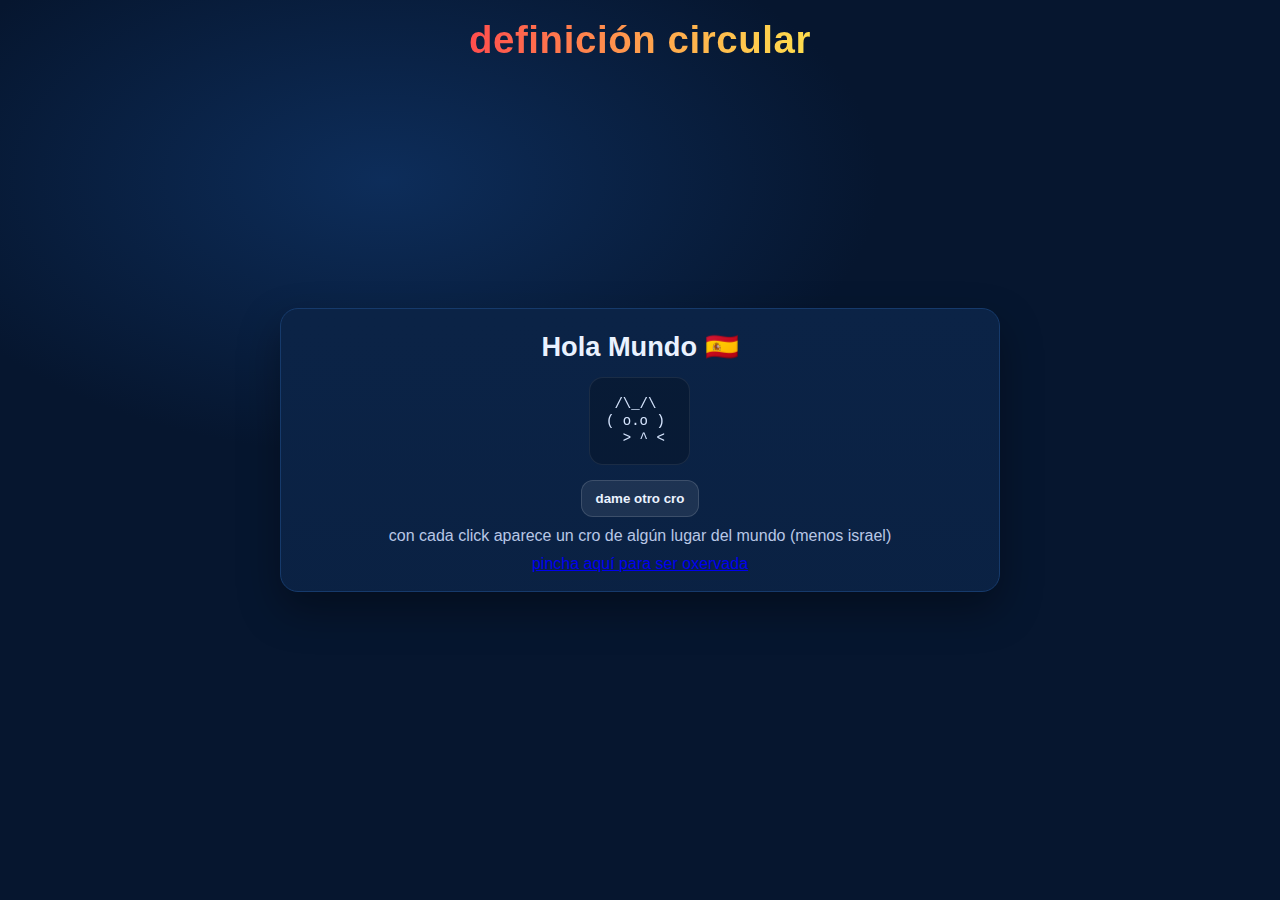
<file: index.html>
<!doctype html>
<html lang="es">
  <head>
    <meta charset="utf-8" />
    <meta name="viewport" content="width=device-width, initial-scale=1" />
    <title>ola</title>
    <link rel="stylesheet" href="styles.css" />
  </head>

  <body>
    <h2 class="rainbow-title">definición circular</h2>

    <main>
      <h1 id="title">Hola Mundo 🇪🇸</h1>

      <pre id="cat" class="ascii floating" aria-label="Gatitos ASCII">
 /\_/\  
( o.o ) 
 > ^ <
      </pre>

      <button id="btn" type="button">dame otro cro</button>
      <p class="hint">con cada click aparece un cro de algún lugar del mundo (menos israel)</p>

      <p class="hint">
        <a href="pagina2.html">pincha aquí para ser oxervada</a>
      </p>
    </main>

    <!-- IMPORTANTE: script al final + defer -->
    <script src="script.js" defer></script>
  </body>
</html>
</file>
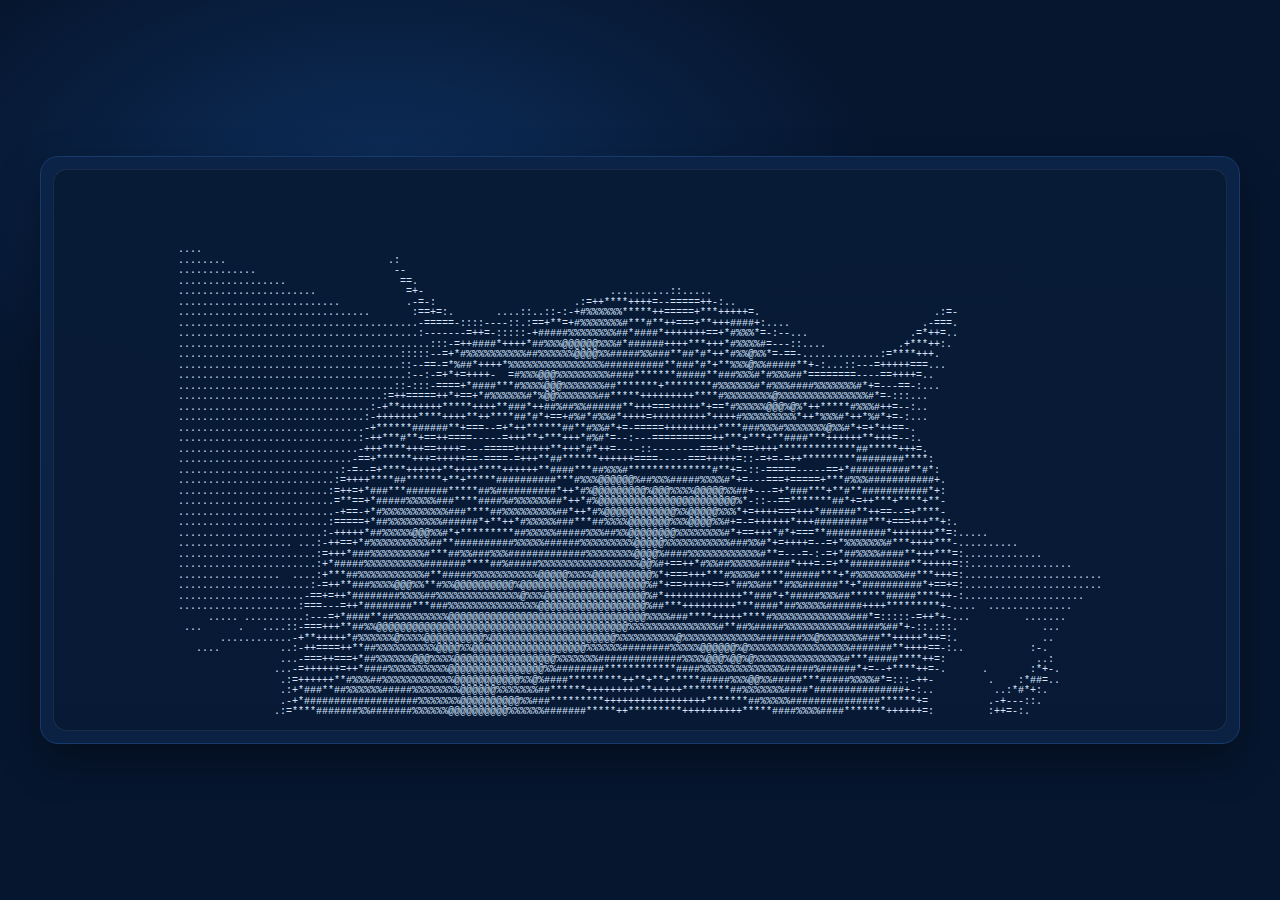
<file: pagina2.html>
<!doctype html>
<html lang="es">
  <head>
    <meta charset="utf-8" />
    <meta name="viewport" content="width=device-width, initial-scale=1" />
    <title>ASCII</title>
    <link rel="stylesheet" href="styles.css" />
    <style>
      /* Ajustes para que la página 2 sea "solo el ASCII" */
      main {
        width: min(1200px, calc(100% - 16px));
        padding: 12px;
      }
      pre.big-ascii {
        margin: 0 auto;
        padding: 12px;
        background: rgba(0,0,0,0.22);
        border: 1px solid rgba(255,255,255,0.08);
        border-radius: 14px;
        overflow: auto;
        max-width: 100%;

        font-family: ui-monospace, SFMono-Regular, Menlo, Monaco, Consolas, "Liberation Mono", monospace;
        font-size: 10px;
        line-height: 1.05;
        color: #d7e6ff;
        white-space: pre; /* respeta espacios */
      }
    </style>
  </head>

  <body>
    <main>
      <pre id="ascii" class="big-ascii" aria-label="Arte ASCII"></pre>
    </main>

    <script>
      // Carga el archivo morascii.txt y lo inserta en el <pre>
      fetch("morascii.txt")
        .then((r) => {
          if (!r.ok) throw new Error("No se pudo cargar morascii.txt");
          return r.text();
        })
        .then((txt) => {
          document.getElementById("ascii").textContent = txt;
        })
        .catch((err) => {
          document.getElementById("ascii").textContent =
            "Error cargando el ASCII: " + err.message;
          console.error(err);
        });
    </script>
  </body>
</html>
</file>
<file: styles.css>
:root {
  --bg: #06162f;
  --panel: #0b2346;
  --text: #eaf2ff;
  --muted: #b8c7e6;
  --border: #163a6b;
}

* { box-sizing: border-box; }

body {
  margin: 0;
  min-height: 100vh;
  display: grid;
  place-items: center;
  background: radial-gradient(900px 500px at 30% 20%, #0d2d5a 0%, var(--bg) 55%);
  color: var(--text);
  font-family: "Arial Narrow", Arial, sans-serif;
}

main {
  width: min(720px, calc(100% - 32px));
  background: linear-gradient(180deg, var(--panel), rgba(11,35,70,0.88));
  border: 1px solid var(--border);
  border-radius: 18px;
  padding: 22px 22px 18px;
  box-shadow: 0 18px 40px rgba(0,0,0,0.35);
  text-align:center;
  button { display: inline-block; };
}

h1 { margin: 0 0 14px; font-size: 1.7rem; }

pre.ascii {
  margin: 0 auto;              /* centra la caja del pre */
  padding: 18px 16px;
  background: rgba(0,0,0,0.22);
  border: 1px solid rgba(255,255,255,0.08);
  border-radius: 14px;
  overflow: auto;
  font-family: ui-monospace, SFMono-Regular, Menlo, Monaco, Consolas, "Liberation Mono", monospace;
  font-size: 14px;
  line-height: 1.2;
  color: #d7e6ff;

  width: fit-content;          /* la caja se ajusta al contenido */
  max-width: 100%;             /* no se sale en pantallas chicas */
  text-align: center;          /* centra las líneas del ASCII */
}

/* Animación de “hovering” */
.floating {
  animation: floaty 2.6s ease-in-out infinite;
  will-change: transform;
}

@keyframes floaty {
  0%, 100% { transform: translateY(0px); }
  50%      { transform: translateY(-10px); }
}

button {
  margin-top: 14px;
  padding: 10px 14px;
  border: 1px solid rgba(255,255,255,0.14);
  border-radius: 12px;
  background: rgba(255,255,255,0.08);
  color: var(--text);
  cursor: pointer;
  font-weight: 600;
}

button:hover { background: rgba(255,255,255,0.12); }
.hint { margin: 10px 0 0; color: var(--muted); }

.rainbow-title{
  position: fixed;            /* siempre encima */
  top: 18px;
  left: 50%;
  transform: translateX(-50%);
  margin: 0;
  z-index: 9999;

  text-align: center;
  font-family: "Arial Narrow", Arial, sans-serif;
  font-size: 2.4rem;          /* más grande */
  font-weight: 800;
  letter-spacing: 0.6px;

  background: linear-gradient(
    90deg,
    #ff4d4d,
    #ffa94d,
    #fff04d,
    #4dff88,
    #4dd2ff,
    #8b5cff,
    #ff4dd2,
    #ff4d4d
  );
  background-size: 400% 100%;
  -webkit-background-clip: text;
  background-clip: text;
  color: transparent;

  animation: hueShift 4s ease-in-out infinite;
}

@keyframes hueShift{
  0%   { background-position: 0% 50%; }
  50%  { background-position: 100% 50%; }
  100% { background-position: 0% 50%; }
}
</file>
